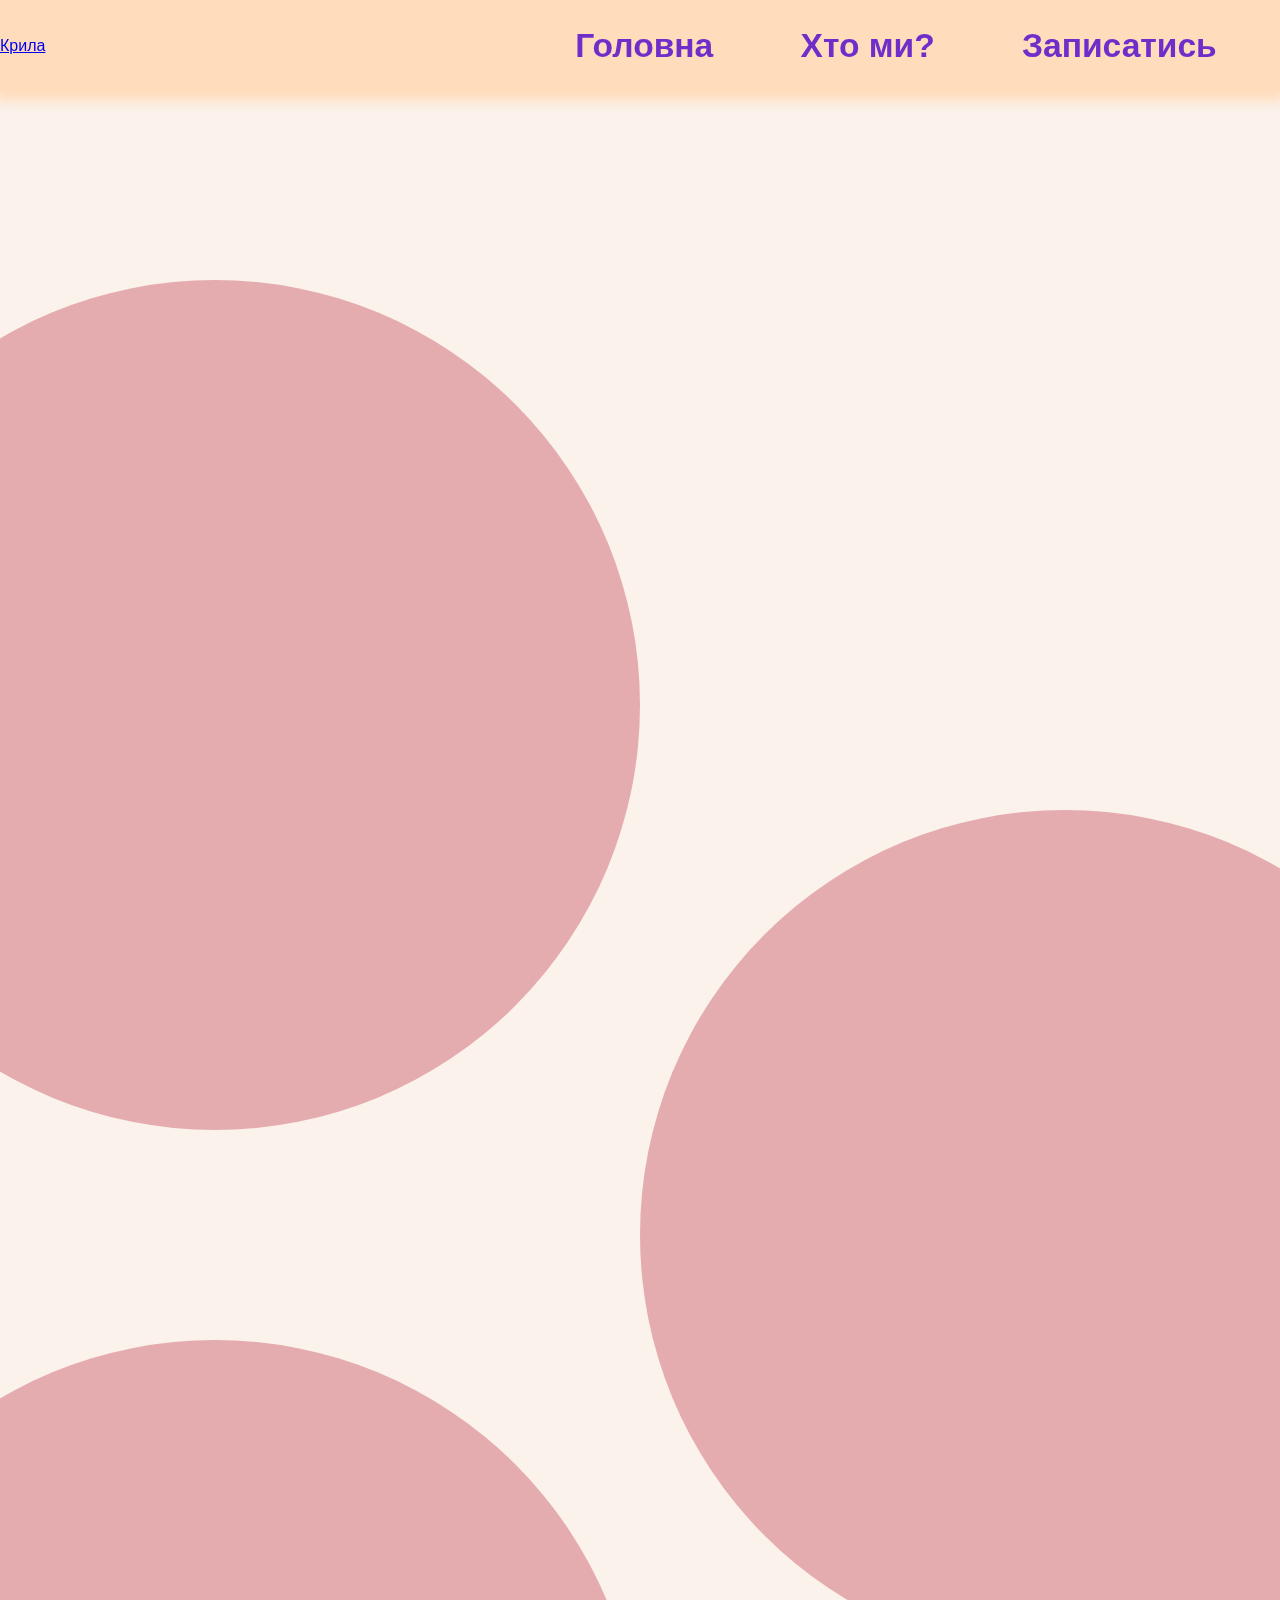
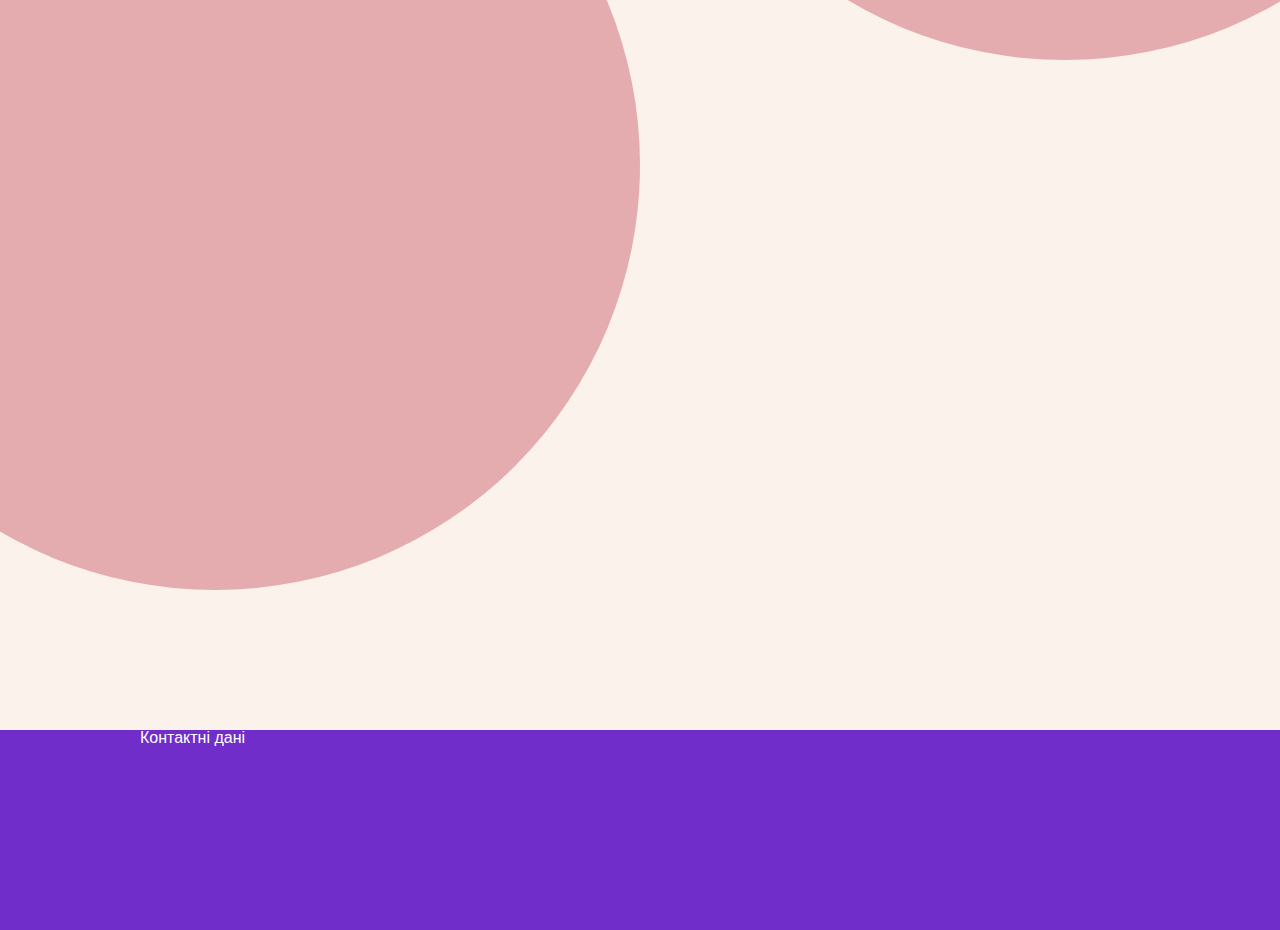
<file: whoweare.html>
<!DOCTYPE html>
<html lang="en">
<head>
    <meta charset="UTF-8">
    <meta http-equiv="X-UA-Compatible" content="IE=edge">
    <meta name="viewport" content="width=device-width, initial-scale=1.0">
    <title>Крила</title>
    <link rel="stylesheet" href="./main.css">
    <link rel="stylesheet" href="./animation.css">
    <link rel="stylesheet" href="./whoweare.css">
</head>
<body>
    <header class="header">
        <div class="logo">
          <a href="./">Крила</a>
        </div>
    
        <div class="manu_pc">
          <ul>
              <li><a href="./">Головна</a></li>
              <li><a href="./whoweare.html">Хто ми?</a></li>
              <li><a href="#">Записатись</a></li>
          </ul>
        </div>
    
        <div class="manu_fone hidden">
          <div class="icon">
            <div class="s top"> </div>
            <div class="s middle"></div>
            <div class="s bottom"></div>
          </div>
          <div class="manu hidden">
            <ul>
              <li><a href="./">Головна</a></li>
              <li><a href="./whoweare.html">Хто ми?</a></li>
              <li><a href="#">Записатись</a></li>
            </ul>
          </div>
          <div class="exit hidden"> </div>
        </div>
      </header>
      <main>
        <div class="wraper">
            <div class="person_list">
                <div class="person">

                </div>
                <div class="person">

                </div>
                <div class="person">

                </div>
            </div>
        </div>
      </main>


      <footer>
        <div class="wraper">
          <p>Контактні дані</p>
        </div>
    
      </footer>
      <script src="./wwa.js"></script>
      <script src="./script.js"></script>
</body>
</html>
</file>
<file: main.css>
* {
  margin: 0;
  padding: 0;
  line-height: 1;
  font-family: "Rubik", sans-serif;
}

body {
  position: relative;
  padding: 140px 0 0 0;
  background-color: var(--color1);
}

:root {
  --color1: rgb(251, 242, 236);
  --color2: rgb(255, 220, 187);
  --color3: rgb(229, 172, 175);
  --color4: rgb(112 45 201);
}

@media screen and (max-width: 900px) {
  body {
    padding: 180px 0 0 0;
  }
}
@media screen and (max-width: 750px) {
  body {
    padding: 160px 0 0 0;
  }
}
@media screen and (max-width: 500px) {
  body {
    padding: 140px 0 0 0;
  }
}
@media screen and (max-width: 400px) {
  body {
    padding: 120px 0 0 0;
  }
}
@media screen and (max-width: 280px) {
  body {
    padding: 80px 0 0 0;
  }
}
.wraper {
  max-width: 1400px;
  margin: 0 auto;
}
@media screen and (max-width: 1500px) {
  .wraper {
    max-width: 1200px;
  }
}
@media screen and (max-width: 1350px) {
  .wraper {
    max-width: 1000px;
  }
}
@media screen and (max-width: 1200px) {
  .wraper {
    max-width: 850px;
  }
}
@media screen and (max-width: 1000px) {
  .wraper {
    max-width: 700px;
  }
}
@media screen and (max-width: 850px) {
  .wraper {
    max-width: 600px;
  }
}
@media screen and (max-width: 750px) {
  .wraper {
    max-width: 550px;
  }
}
@media screen and (max-width: 660px) {
  .wraper {
    max-width: 430px;
  }
}
@media screen and (max-width: 540px) {
  .wraper {
    max-width: 360px;
  }
}
@media screen and (max-width: 450px) {
  .wraper {
    max-width: 280px;
  }
}

.header {
  z-index: 2;
  position: fixed;
  width: 100%;
  -webkit-transition: all ease 1s;
  transition: all ease 1s;
  top: 0;
  display: -webkit-box;
  display: -ms-flexbox;
  display: flex;
  -webkit-box-pack: justify;
      -ms-flex-pack: justify;
          justify-content: space-between;
  -webkit-box-align: center;
      -ms-flex-align: center;
          align-items: center;
  margin: 0 0 40px 0;
  background: var(--color2);
  -webkit-box-shadow: 0px 4px 12px 5px var(--color2);
          box-shadow: 0px 4px 12px 5px var(--color2);
}
.header .logo {
  width: 15%;
}
.header .logo a img {
  padding: 20px;
  width: 100%;
}
.header .manu_pc {
  width: 60%;
}
@media screen and (min-width: 1500px) {
  .header .manu_pc {
    width: 45%;
  }
}
@media screen and (max-width: 1043px) {
  .header .manu_pc {
    width: 69%;
  }
}
.header .manu_pc ul {
  display: -webkit-box;
  display: -ms-flexbox;
  display: flex;
  -webkit-box-pack: space-evenly;
      -ms-flex-pack: space-evenly;
          justify-content: space-evenly;
  list-style: none;
}
.header .manu_pc ul li {
  display: inline-block;
}
.header .manu_pc ul li a {
  font-size: 2.1em;
  padding: 20px;
  text-decoration: none;
  color: var(--color4);
  line-height: 92px;
  margin: 4px;
  font-weight: 600;
}
@media screen and (max-width: 750px) {
  .header .manu_pc ul li a {
    line-height: 72px;
    padding: 10px;
  }
}
.header .manu_fone {
  z-index: 340;
  width: 12%;
  aspect-ratio: 1/1;
}
@media screen and (max-width: 750px) {
  .header .manu_fone {
    padding: 10px;
  }
}
.header .manu_fone .icon {
  width: 100%;
  aspect-ratio: 1/1;
  border-radius: 8px;
  display: -webkit-box;
  display: -ms-flexbox;
  display: flex;
  -webkit-box-orient: vertical;
  -webkit-box-direction: normal;
      -ms-flex-direction: column;
          flex-direction: column;
  -webkit-box-pack: space-evenly;
      -ms-flex-pack: space-evenly;
          justify-content: space-evenly;
  margin: 4px;
  z-index: 20;
  position: relative;
}
.header .manu_fone .icon .s {
  -webkit-transition: all ease-in-out 0.4s;
  transition: all ease-in-out 0.4s;
  background-color: var(--color4);
  width: 80%;
  margin: 0 10%;
  height: 11%;
  border-radius: 10px;
}
.header .manu_fone .manu {
  position: absolute;
  background-color: var(--color4);
  width: 600px;
  height: 600px;
  border-radius: 50%;
  -webkit-transform: translate(100%, -100%);
          transform: translate(100%, -100%);
  top: 0;
  right: 0;
  z-index: 500;
  z-index: 13;
}
.header .manu_fone .manu ul {
  width: 100%;
  padding: 10%;
  list-style: none;
  position: relative;
}
.header .manu_fone .manu ul li {
  margin: 15px 0;
  position: absolute;
}
.header .manu_fone .manu ul li:nth-child(1) {
  left: 200px;
  bottom: -300px;
}
.header .manu_fone .manu ul li:nth-child(2) {
  left: 170px;
  bottom: -280px;
}
.header .manu_fone .manu ul li:nth-child(3) {
  left: 140px;
  bottom: -250px;
}
.header .manu_fone .manu ul li a {
  font-size: 1.4em;
  color: var(--color1);
  text-decoration: none;
}
.header .manu_fone .exit {
  width: 100%;
  height: 100vh;
  position: absolute;
  top: 0;
  left: 0;
  background-color: none;
  z-index: 2;
}

.hide {
  -webkit-transform: translateY(-130%);
          transform: translateY(-130%);
}

.no_hide {
  -webkit-transform: translate(0);
          transform: translate(0);
}

main {
  overflow: hidden;
}
main .wraper p.title {
  font-size: 3.5em;
  line-height: 2;
}
@media screen and (max-width: 900px) {
  main .wraper p.title {
    font-size: 1.4em;
  }
}
main .wraper .persons {
  width: 100%;
  z-index: -10;
}
main .wraper .persons .person {
  position: relative;
  z-index: 0;
  margin: 0 0 10% 0;
  width: 100%;
  aspect-ratio: 16/11;
}
main .wraper .persons .person a {
  color: var(--color4);
  font-size: 2.6em;
  font-weight: 600;
}
@media screen and (max-width: 1100px) {
  main .wraper .persons .person a {
    font-size: 2em;
  }
}
@media screen and (max-width: 760px) {
  main .wraper .persons .person a {
    font-size: 1.5em;
  }
}
@media screen and (max-width: 580px) {
  main .wraper .persons .person a {
    font-size: 1.2em;
  }
}
main .wraper .persons .person a p {
  position: absolute;
  width: 50%;
  right: 5px;
  top: 0;
  text-align: right;
  z-index: -1;
}
main .wraper .persons .person a img {
  -webkit-transition: all ease-in-out 1.4s;
  transition: all ease-in-out 1.4s;
  z-index: -1;
  width: 40%;
  margin: 5% 0 0 5%;
  border-radius: 50%;
  -webkit-transform: translateX(-130%);
          transform: translateX(-130%);
  -webkit-filter: grayscale(100%);
          filter: grayscale(100%);
}
@media screen and (max-width: 1100px) {
  main .wraper .persons .person a img {
    margin: 3% 0 0 5%;
    width: 45%;
  }
}
main .wraper .persons .person a #ibg1 {
  position: absolute;
  -webkit-transition: all ease-in-out 2s;
  transition: all ease-in-out 2s;
  z-index: -1;
  top: 0;
  left: 0;
  width: 55%;
  aspect-ratio: 1/1;
  border-radius: 50%;
  background-color: var(--color3);
  -webkit-transform: translateX(-100%);
          transform: translateX(-100%);
  opacity: 0;
}
@media screen and (max-width: 1100px) {
  main .wraper .persons .person a #ibg1 {
    width: 60%;
  }
}
main .wraper .persons .person a #ibg2 {
  position: absolute;
  -webkit-transition: all ease-in-out 2s;
  transition: all ease-in-out 2s;
  z-index: -1;
  top: 0;
  right: 0;
  width: 55%;
  aspect-ratio: 1/1;
  border-radius: 50%;
  background-color: var(--color3);
  -webkit-transform: translateX(100%);
          transform: translateX(100%);
  opacity: 0;
}
@media screen and (max-width: 1100px) {
  main .wraper .persons .person a #ibg2 {
    width: 60%;
  }
}
main .wraper .persons .person a #ibg3 {
  position: absolute;
  -webkit-transition: all ease-in-out 1.2s;
  transition: all ease-in-out 1.2s;
  z-index: -1;
  top: 0;
  left: 0;
  width: 100%;
  aspect-ratio: 16/9;
  -webkit-transform: translate(-20px);
          transform: translate(-20px);
  background-color: var(--color3);
  opacity: 0;
}
main .wraper .persons .person a #ibg2 ~ p {
  left: 5px;
  text-align: left;
}

footer {
  width: 100%;
  height: 200px;
  background-color: var(--color4);
}
footer .wraper p {
  color: white;
}
</file>
<file: animation.css>
.move_open {
  -webkit-animation: move_open 1s ease-in-out both;
          animation: move_open 1s ease-in-out both;
}
.move_open ul li:nth-child(1) {
  -webkit-animation: child_anim1 0.7s ease-in-out 0.3s both;
          animation: child_anim1 0.7s ease-in-out 0.3s both;
}
.move_open ul li:nth-child(2) {
  -webkit-animation: child_anim2 0.7s ease-in-out 0.3s both;
          animation: child_anim2 0.7s ease-in-out 0.3s both;
}
.move_open ul li:nth-child(3) {
  -webkit-animation: child_anim3 0.7s ease-in-out 0.3s both;
          animation: child_anim3 0.7s ease-in-out 0.3s both;
}

@-webkit-keyframes child_anim1 {
  0% {
    -webkit-transform: translate(0);
            transform: translate(0);
  }
  100% {
    -webkit-transform: translate(-30px, 115px);
            transform: translate(-30px, 115px);
  }
}

@keyframes child_anim1 {
  0% {
    -webkit-transform: translate(0);
            transform: translate(0);
  }
  100% {
    -webkit-transform: translate(-30px, 115px);
            transform: translate(-30px, 115px);
  }
}
@-webkit-keyframes child_anim2 {
  0% {
    -webkit-transform: translate(0);
            transform: translate(0);
  }
  100% {
    -webkit-transform: translate(-90px, 60px);
            transform: translate(-90px, 60px);
  }
}
@keyframes child_anim2 {
  0% {
    -webkit-transform: translate(0);
            transform: translate(0);
  }
  100% {
    -webkit-transform: translate(-90px, 60px);
            transform: translate(-90px, 60px);
  }
}
@-webkit-keyframes child_anim3 {
  0% {
    -webkit-transform: translateX(0);
            transform: translateX(0);
  }
  100% {
    -webkit-transform: translateX(-100px);
            transform: translateX(-100px);
  }
}
@keyframes child_anim3 {
  0% {
    -webkit-transform: translateX(0);
            transform: translateX(0);
  }
  100% {
    -webkit-transform: translateX(-100px);
            transform: translateX(-100px);
  }
}
.move_close {
  -webkit-animation: move_close 1s ease-in-out both;
          animation: move_close 1s ease-in-out both;
}

.open {
  -webkit-animation: open 1s ease-in-out both;
          animation: open 1s ease-in-out both;
}

.close {
  -webkit-animation: close 1s ease-in-out both;
          animation: close 1s ease-in-out both;
}

.open_s {
  -webkit-animation: open_s 1s ease-in-out both;
          animation: open_s 1s ease-in-out both;
}

.close_s {
  -webkit-animation: close_s 1s ease-in-out both;
          animation: close_s 1s ease-in-out both;
}

@-webkit-keyframes open {
  0% {
    background-color: none;
    opacity: 1;
  }
  100% {
    background-color: var(--color3);
    opacity: 0.5;
  }
}

@keyframes open {
  0% {
    background-color: none;
    opacity: 1;
  }
  100% {
    background-color: var(--color3);
    opacity: 0.5;
  }
}
@-webkit-keyframes close {
  0% {
    background-color: var(--color3);
    opacity: 0.5;
  }
  100% {
    background-color: none;
    opacity: 1;
  }
}
@keyframes close {
  0% {
    background-color: var(--color3);
    opacity: 0.5;
  }
  100% {
    background-color: none;
    opacity: 1;
  }
}
@-webkit-keyframes open_s {
  0% {
    background-color: var(--color4);
  }
  100% {
    background-color: var(--color2);
  }
}
@keyframes open_s {
  0% {
    background-color: var(--color4);
  }
  100% {
    background-color: var(--color2);
  }
}
@-webkit-keyframes close_s {
  0% {
    background-color: var(--color2);
  }
  100% {
    background-color: var(--color4);
  }
}
@keyframes close_s {
  0% {
    background-color: var(--color2);
  }
  100% {
    background-color: var(--color4);
  }
}
@-webkit-keyframes move_open {
  0% {
    -webkit-transform: translate(100%, -100%);
            transform: translate(100%, -100%);
  }
  70% {
    -webkit-transform: translate(46%, -46%);
            transform: translate(46%, -46%);
  }
  100% {
    -webkit-transform: translate(50%, -50%);
            transform: translate(50%, -50%);
  }
}
@keyframes move_open {
  0% {
    -webkit-transform: translate(100%, -100%);
            transform: translate(100%, -100%);
  }
  70% {
    -webkit-transform: translate(46%, -46%);
            transform: translate(46%, -46%);
  }
  100% {
    -webkit-transform: translate(50%, -50%);
            transform: translate(50%, -50%);
  }
}
@-webkit-keyframes move_close {
  0% {
    -webkit-transform: translate(50%, -50%);
            transform: translate(50%, -50%);
  }
  100% {
    -webkit-transform: translate(100%, -100%);
            transform: translate(100%, -100%);
  }
}
@keyframes move_close {
  0% {
    -webkit-transform: translate(50%, -50%);
            transform: translate(50%, -50%);
  }
  100% {
    -webkit-transform: translate(100%, -100%);
            transform: translate(100%, -100%);
  }
}
.hidden {
  display: none;
}

.animation_open .top {
  -webkit-transform: rotate(45deg) translate(15%, 115%);
          transform: rotate(45deg) translate(15%, 115%);
}
.animation_open .bottom {
  -webkit-transform: rotate(-45deg) translate(15%, -115%);
          transform: rotate(-45deg) translate(15%, -115%);
}
.animation_open .middle {
  display: none;
}

@-webkit-keyframes shadow {
  0% {
    background-color: none;
    height: 0;
  }
  100% {
    background-color: #000;
    height: 3px;
  }
}

@keyframes shadow {
  0% {
    background-color: none;
    height: 0;
  }
  100% {
    background-color: #000;
    height: 3px;
  }
}
.animation_close .top {
  -webkit-transform: rotate(0) translate(0, 3px);
          transform: rotate(0) translate(0, 3px);
}
.animation_close .bottom {
  -webkit-transform: rotate(0) translate(0, -3px);
          transform: rotate(0) translate(0, -3px);
}

.sl {
  overflow: hidden;
}
</file>
<file: whoweare.css>
main .wraper .person_list {
  width: 100%;
  padding: 30% 0;
  display: -webkit-box;
  display: -ms-flexbox;
  display: flex;
  -webkit-box-orient: vertical;
  -webkit-box-direction: normal;
      -ms-flex-direction: column;
          flex-direction: column;
  -webkit-box-align: center;
      -ms-flex-align: center;
          align-items: center;
}
main .wraper .person_list .person {
  background-color: var(--color3);
  border-radius: 50%;
  aspect-ratio: 1/1;
  width: 85%;
  margin: -16%;
  -webkit-transition: all ease-out 0.7s;
  transition: all ease-out 0.7s;
}
@media screen and (max-width: 1200px) {
  main .wraper .person_list .person {
    margin: -20%;
  }
}
@media screen and (max-width: 900px) {
  main .wraper .person_list .person {
    margin: -28%;
    width: 120%;
  }
}
main .wraper .person_list .person:nth-child(1) {
  -webkit-transform: translateX(-50%);
          transform: translateX(-50%);
}
main .wraper .person_list .person:nth-child(1):hover {
  background-color: var(--color4);
  -webkit-transform: scale(1.3) translateX(-40%);
          transform: scale(1.3) translateX(-40%);
}
main .wraper .person_list .person:nth-child(2) {
  -webkit-transform: translateX(50%);
          transform: translateX(50%);
}
main .wraper .person_list .person:nth-child(2):hover {
  background-color: var(--color4);
  -webkit-transform: scale(1.3) translateX(40%);
          transform: scale(1.3) translateX(40%);
}
main .wraper .person_list .person:nth-child(3) {
  -webkit-transform: translateX(-50%);
          transform: translateX(-50%);
}
main .wraper .person_list .person:nth-child(3):hover {
  background-color: var(--color4);
  -webkit-transform: scale(1.3) translateX(-40%);
          transform: scale(1.3) translateX(-40%);
}
</file>
